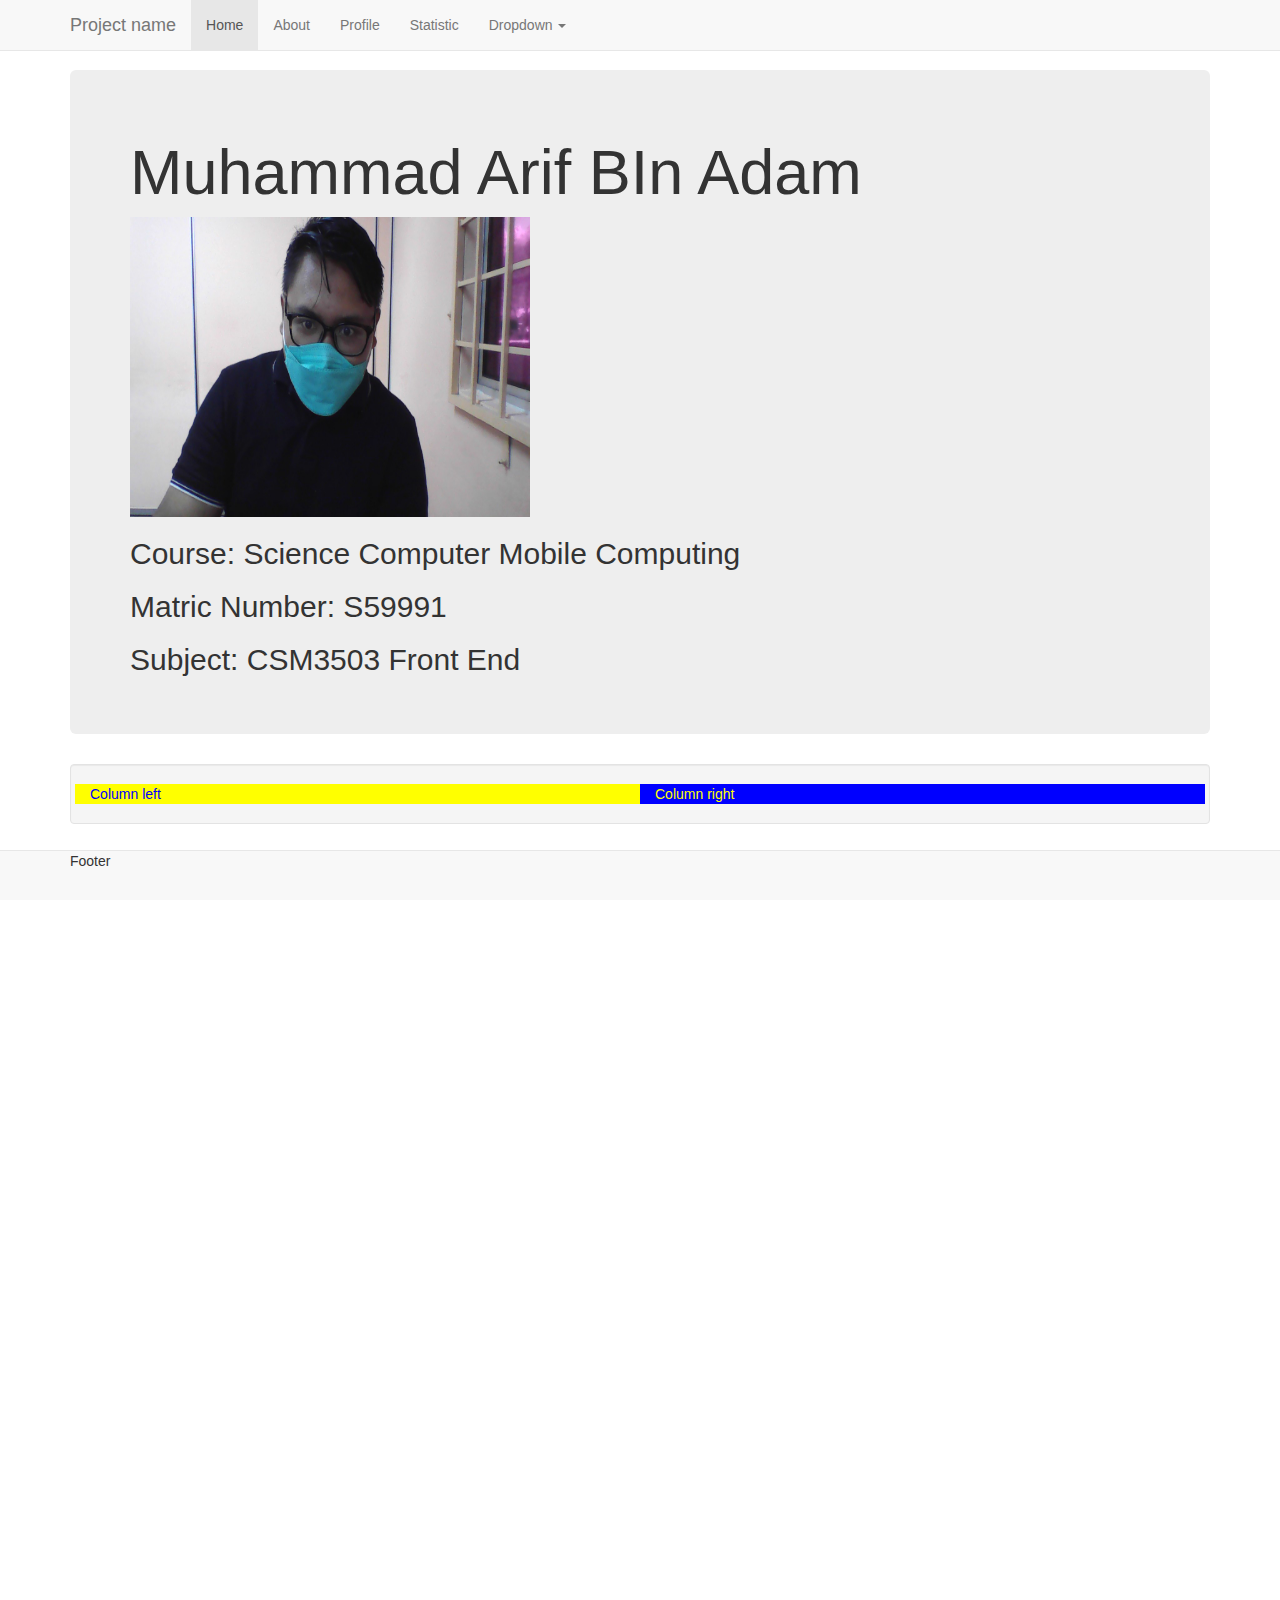
<file: www/index.html>
<!DOCTYPE html>
<html lang="en">
   <head>
      <title>Bootstrap Example</title>
      <meta charset="utf-8">
      <meta name="viewport" content="width=device-width, initial-scale=1">
      <link rel="stylesheet" href="css/bootstrap.min.css">

      <!-- Custom styles for this template -->
      <link href="css/navbar-fixed-top.css" rel="stylesheet">
   </head>
   <body>
      <!-- Fixed navbar -->
      <nav class="navbar navbar-default navbar-fixed-top">
         <div class="container">
            <div class="navbar-header">
               <button type="button" class="navbar-toggle collapsed" data-toggle="collapse" data-target="#navbar" aria-expanded="false" aria-controls="navbar">
                  <span class="sr-only">Toggle navigation</span>
                  <span class="icon-bar"></span>
                  <span class="icon-bar"></span>
                  <span class="icon-bar"></span>
               </button>
               <a class="navbar-brand" href="#">Project name</a>
            </div>
            <div id="navbar" class="navbar-collapse collapse">
               <ul class="nav navbar-nav">
                  <li class="active"><a href="#">Home</a></li>
                  <li><a href="#about">About</a></li>
			<li><a href="profile.html">Profile</a></li>
                  <li><a href="statistic.html">Statistic</a></li>
                  <li class="dropdown">
                    <a href="#" class="dropdown-toggle" data-toggle="dropdown" role="button" aria-haspopup="true" aria-expanded="false">Dropdown <span class="caret"></span></a>
                    <ul class="dropdown-menu">
                      <li><a href="#">Profile</a></li>
                      <li><a href="#">Statistic</a></li>
                    </ul>
                  </li>
               </ul>
            </div><!--/.nav-collapse -->
         </div>
      </nav>

      <div class="container">
         <div class="jumbotron">
           <h1>Muhammad Arif BIn Adam</h1>
	     <img src="img/arif.jpg" alt="gambar resume" width="400" height="300">
	     <h2>Course: Science Computer Mobile Computing</h2>
	     <h2>Matric Number: S59991</h2>
	     <h2>Subject: CSM3503 Front End</h2>
         </div>

         <div class="well">
            <div class="row">
               <div class="col-md-6" style="color: blue; background-color: yellow">   
                  Column left         
               </div>
               <div class="col-md-6" style="color: yellow; background-color: blue">      
                  Column right      
               </div>
            </div>
         </div>
<nav class="navbar navbar-default navbar-fixed-bottom">
  <div class="container">
    <!--div class="well"-->
            <div class="row">
               <div class="col-md-12">   
                  Footer        
               </div>
            </div>
         </div>
      <!--/div->
  </div>
</nav>
         

      <script src="js/jquery-3.2.1.min.js"></script>
      <script src="js/bootstrap.min.js"></script>
   </body>
</html>
</file>
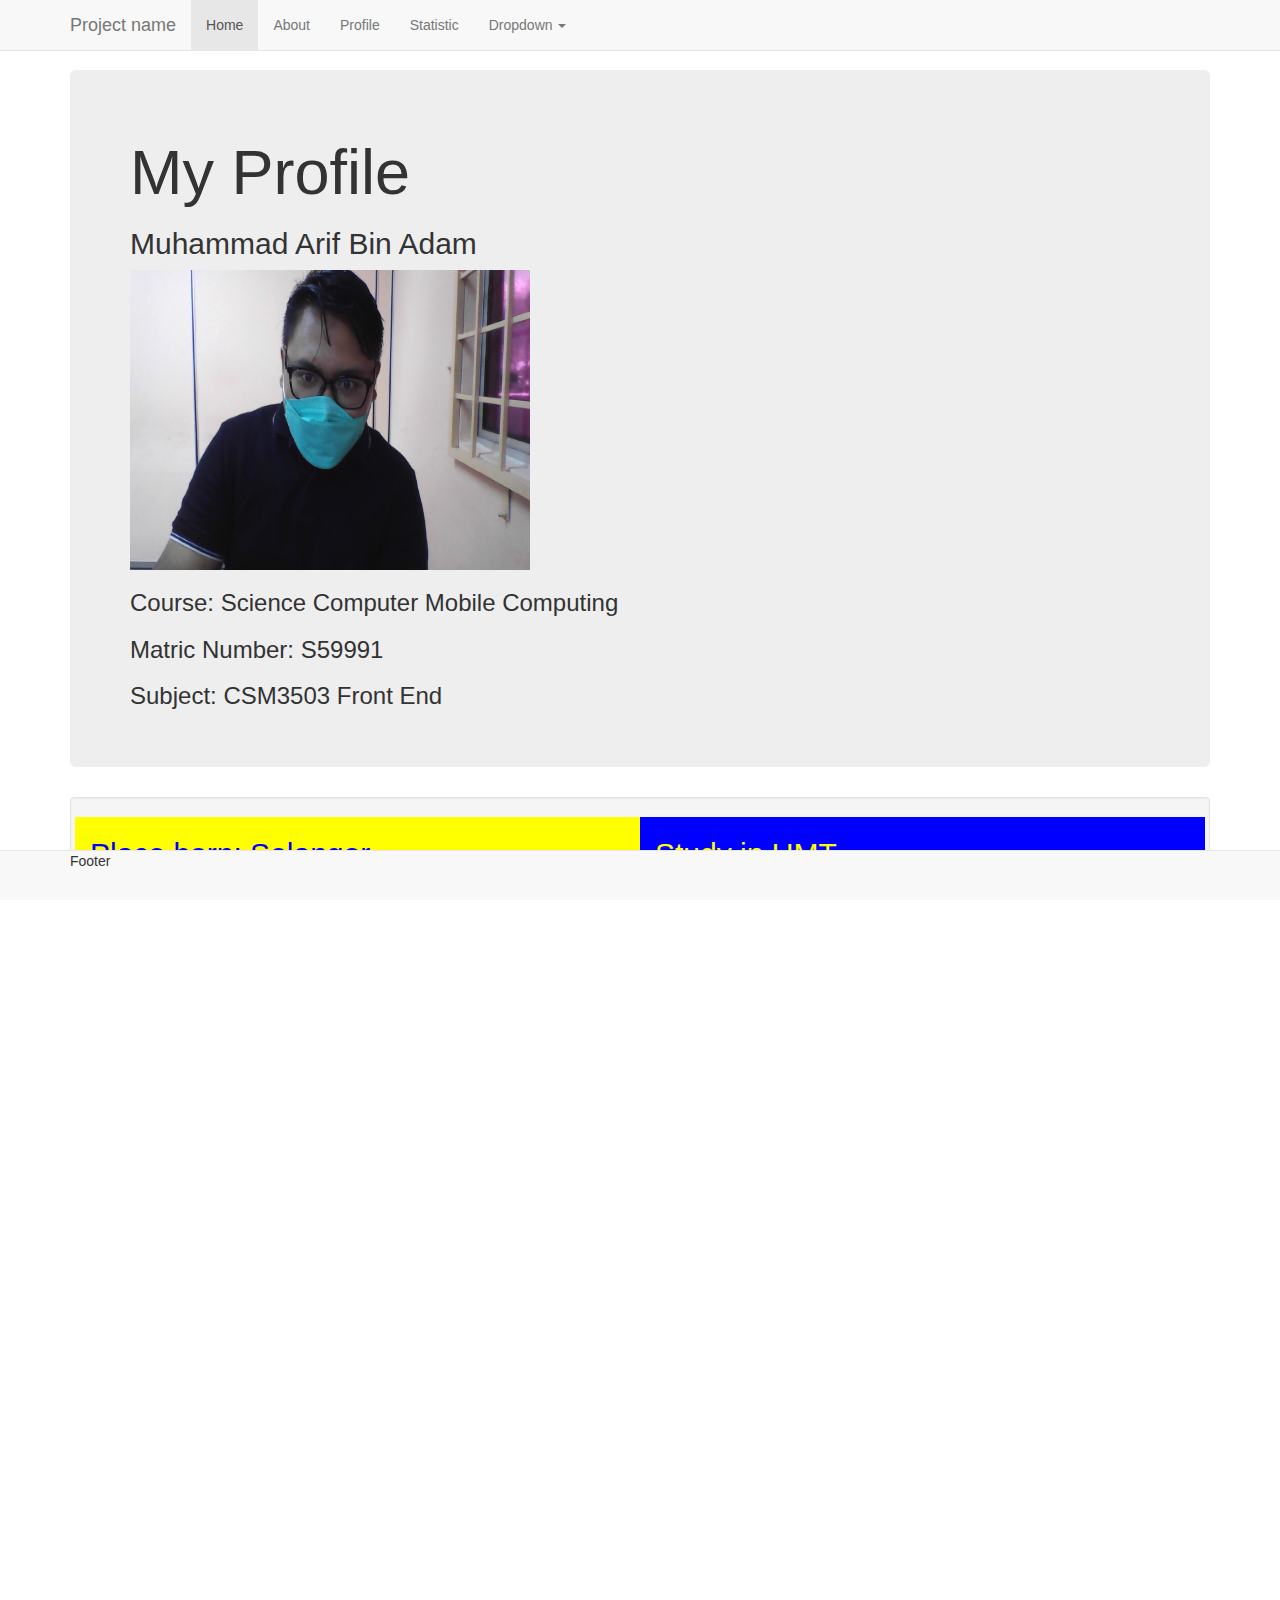
<file: www/profile.html>
<!DOCTYPE html>
<html lang="en">
   <head>
      <title>Bootstrap Example</title>
      <meta charset="utf-8">
      <meta name="viewport" content="width=device-width, initial-scale=1">
      <link rel="stylesheet" href="css/bootstrap.min.css">

      <!-- Custom styles for this template -->
      <link href="css/navbar-fixed-top.css" rel="stylesheet">
   </head>
   <body>
      <!-- Fixed navbar -->
      <nav class="navbar navbar-default navbar-fixed-top">
         <div class="container">
            <div class="navbar-header">
               <button type="button" class="navbar-toggle collapsed" data-toggle="collapse" data-target="#navbar" aria-expanded="false" aria-controls="navbar">
                  <span class="sr-only">Toggle navigation</span>
                  <span class="icon-bar"></span>
                  <span class="icon-bar"></span>
                  <span class="icon-bar"></span>
               </button>
               <a class="navbar-brand" href="#">Project name</a>
            </div>
            <div id="navbar" class="navbar-collapse collapse">
               <ul class="nav navbar-nav">
                  <li class="active"><a href="index.html">Home</a></li>
                  <li><a href="#about">About</a></li>
			<li><a href="profile.html">Profile</a></li>
                  <li><a href="statistic.html">Statistic</a></li>
                  <li class="dropdown">
                    <a href="#" class="dropdown-toggle" data-toggle="dropdown" role="button" aria-haspopup="true" aria-expanded="false">Dropdown <span class="caret"></span></a>
                    <ul class="dropdown-menu">
                      <li><a href="#">Profile</a></li>
                      <li><a href="#">Statistic</a></li>
                    </ul>
                  </li>
               </ul>
            </div><!--/.nav-collapse -->
         </div>
      </nav>

      <div class="container">
         <div class="jumbotron">
			 <h1>My Profile</h1>
           <h2>Muhammad Arif Bin Adam</h2>
	     <img src="img/arif.jpg" alt="gambar resume" width="400" height="300">
	     <h3>Course: Science Computer Mobile Computing</h3>
	     <h3>Matric Number: S59991</h3>
	     <h3>Subject: CSM3503 Front End</h3>
   </div>

         <div class="well">
            <div class="row">
               <div class="col-md-6" style="color: blue; background-color: yellow">   
                  <h2>Place born: Selangor </h2>      
              </div>
               <div class="col-md-6" style="color: yellow; background-color: blue">      
                  <h2>Study in UMT</h2>   
              </div>
            </div>
         </div>
<nav class="navbar navbar-default navbar-fixed-bottom">
  <div class="container">
    <!--div class="well"-->
            <div class="row">
               <div class="col-md-12">   
                  Footer        
               </div>
            </div>
         </div>
      <!--/div->
  </div>
</nav>
         

      <script src="js/jquery-3.2.1.min.js"></script>
      <script src="js/bootstrap.min.js"></script>
   </body>
</html>
</file>
<file: www/css/navbar-fixed-top.css>
body {
  min-height: 2000px;
  padding-top: 70px;
}
</file>
